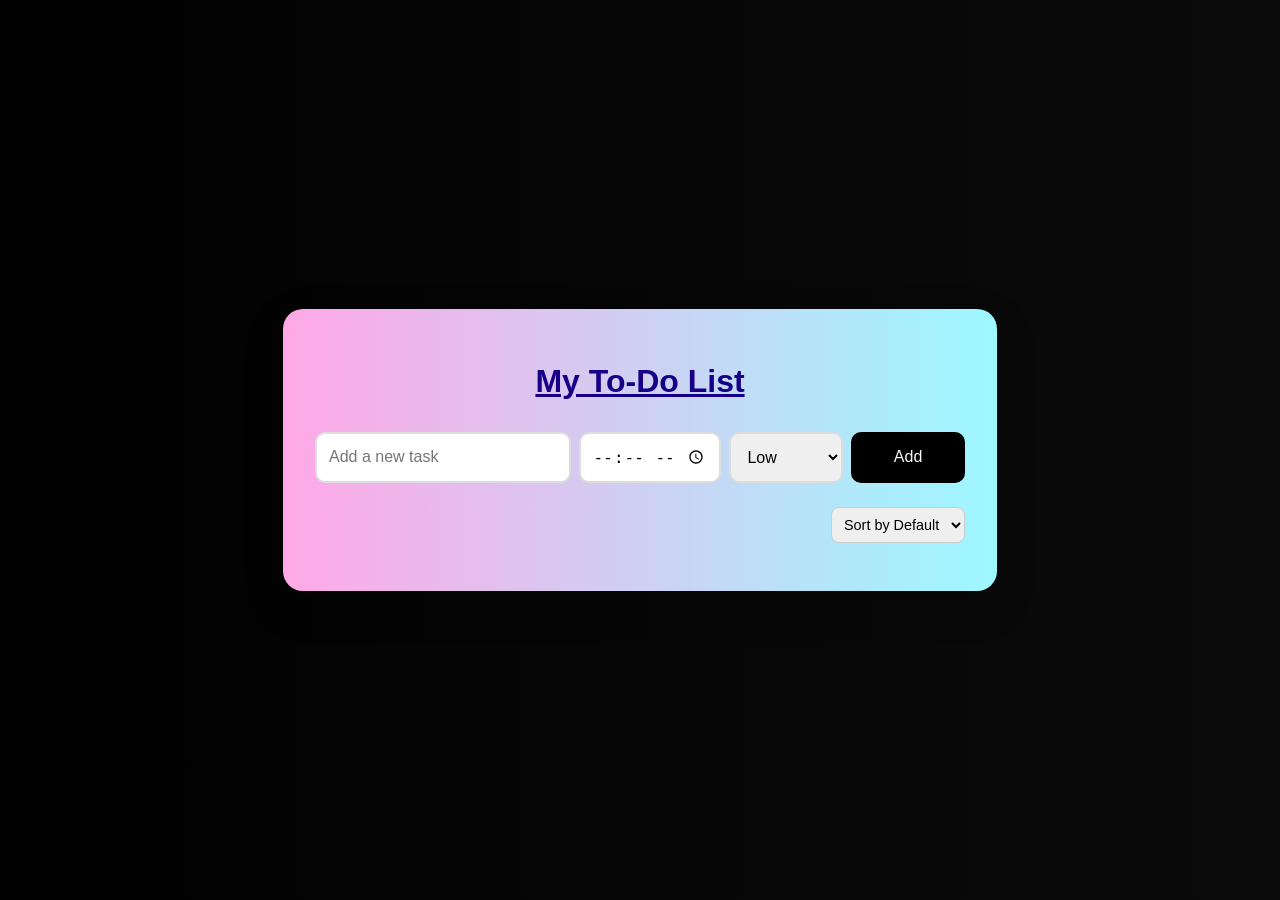
<file: To Do List/index.html>
<!DOCTYPE html>
<html lang="en">
<head>
  <meta charset="UTF-8" />
  <meta name="viewport" content="width=device-width, initial-scale=1.0" />
  <title>Advanced To-Do List</title>
  <link rel="stylesheet" href="styles.css" />
</head>
<body>
  <div class="container">
    <h1>My To-Do List</h1>
    <div class="input-group">
      <input type="text" id="taskInput" placeholder="Add a new task" />
      <input type="time" id="timeInput" />
      <select id="prioritySelect">
        <option value="low">Low</option>
        <option value="medium">Medium</option>
        <option value="high">High</option>
      </select>
      <button id="addBtn">Add</button>
    </div>
    <div class="filter-group">
      <select id="sortTasks">
        <option value="default">Sort by Default</option>
        <option value="time">Sort by Time</option>
        <option value="priority">Sort by Priority</option>
      </select>
    </div>
    <ul id="taskList"></ul>
  </div>

  <script src="script.js"></script>
</body>
</html>
</file>
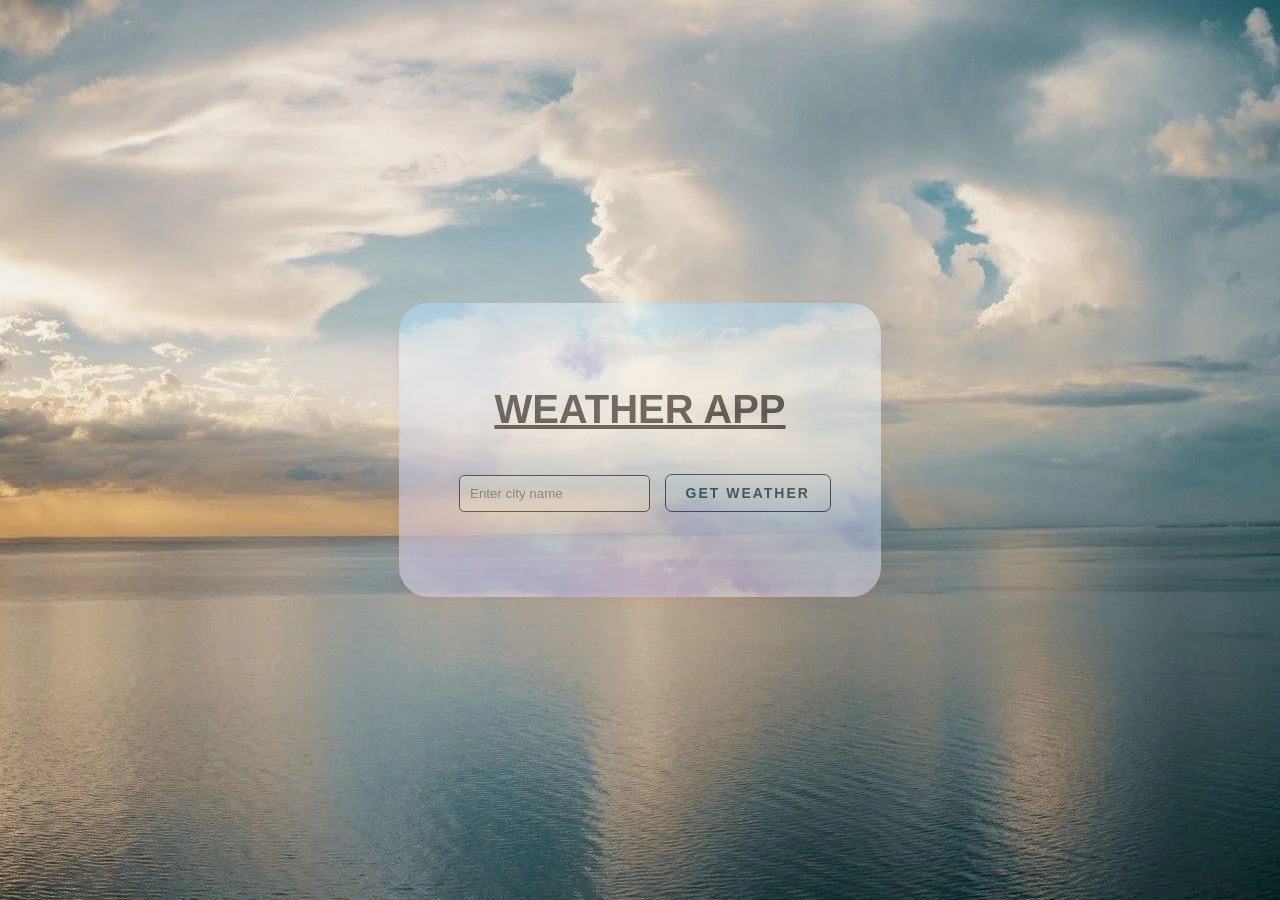
<file: weather app/index.html>
<!DOCTYPE html>
<html lang="en">
<head>
    <meta charset="UTF-8">
    <meta name="viewport" content="width=device-width, initial-scale=1.0">
    <title>Weather App</title>
    <link rel="stylesheet" href="styles.css">
</head>
   <body>  
           <div class="container">
                <h2>WEATHER APP</h2>
                <input type="text" id="city" placeholder="Enter city name">
                <button id="searchBtn">GET WEATHER</button>


      
                 <div id="weather">
                   <h3 id="heading"></h3>
                   <p id="description"></p>
                   <p id="temperature"></p>
                   <p id="humidity"></p>
                   <p id="windSpeed"></p>
            
                 </div>
        
            </div>
        <script src="script.js"></script>
    </body>
</html>
</file>
<file: To Do List/styles.css>
body {
    font-family: 'Segoe UI', Tahoma, Geneva, Verdana, sans-serif;
    background: linear-gradient(to right, #010101, #0b0b0b);
    margin: 0;
    padding: 0;
    display: flex;
    flex-direction: column;
    align-items: center;
    justify-content: center;
    min-height: 100vh;
    animation: fadeIn 1s ease-in-out;
    
  }
  
  @keyframes fadeIn {
    from { opacity: 0; transform: translateY(20px); }
    to { opacity: 1; transform: translateY(0); }
  }
  
  .container {
    background: linear-gradient(to right, #ffa8e6, #9df8ff);
    padding: 2rem;
    border-radius: 20px;
    box-shadow: 0 15px 40px rgba(0, 0, 0, 0.2);
    width: 100%;
    max-width: 650px;
    transition: transform 0.3s ease, box-shadow 0.3s ease;
    opacity: 0.10px;
  }
  
  .container:hover {
    transform: scale(1.02);
    box-shadow: 0 20px 45px rgba(0, 0, 0, 0.25);
    opacity: 0.10px;
  }
  
  h1 {
    text-align: center;
    color: #170087;
    margin-bottom: 2rem;
    text-decoration: underline;
  }
  
  .input-group {
    display: flex;
    flex-wrap: wrap;
    gap: 0.5rem;
    margin-bottom: 1.5rem;
    justify-content: center;
  }
  
  #taskInput, #prioritySelect, #timeInput, .input-group button {
    padding: 0.75rem;
    font-size: 1rem;
    border-radius: 10px;
    border: 2px solid #ddd;
    transition: all 0.3s ease;
  }
  
  #taskInput:focus, #prioritySelect:focus, #timeInput:focus {
    border-color: #500871;
    outline: none;
  }
  
  #taskInput {
    flex: 2 1 200px;
  }
  
  #prioritySelect, #timeInput {
    flex: 1 1 100px;
  }
  
  .input-group button {
    background-color: #000000;
    color: white;
    border: none;
    cursor: pointer;
    flex: 1 1 100px;
  }
  
  .input-group button:hover {
    background-color: #1b9c77;
  }
  
  .filter-group {
    display: flex;
    justify-content: flex-end;
    gap: 1rem;
    margin-bottom: 1rem;
  }
  
  .filter-group select {
    padding: 0.5rem;
    font-size: 0.9rem;
    border-radius: 8px;
    border: 1px solid #ccc;
  }
  
  ul {
    list-style: none;
    padding: 0;
  }
  
  li {
    background: #f9f9f9;
    margin: 0.5rem 0;
    padding: 1rem;
    border-radius: 12px;
    display: flex;
    justify-content: space-between;
    align-items: center;
    transition: background 0.3s, transform 0.2s ease;
    animation: slideIn 0.4s ease forwards;
  }
  
  @keyframes slideIn {
    from { opacity: 0; transform: translateX(-20px); }
    to { opacity: 1; transform: translateX(0); }
  }
  
  li:hover {
    background: #e3eac1;
    transform: scale(1.01);
  }
  
  li.completed span {
    text-decoration: line-through;
    color: #aaa;
  }
  
  li span {
    flex: 1;
    margin-right: 1rem;
  }
  
  .task-details {
    display: flex;
    flex-direction: column;
    flex: 1;
  }
  
  .task-time {
    font-size: 0.85rem;
    color: #c3c3c3;
  }
  
  button {
    padding: 0.5rem 0.8rem;
    border: none;
    border-radius: 8px;
    font-size: 0.9rem;
    cursor: pointer;
    transition: all 0.3s ease;
  }
  
  #addBtn {
    color: rgb(250, 244, 244);
  }
  
  .edit-btn {
    background-color: #2ecc71;
    color: white;
  }
  
  .edit-btn:hover {
    background-color: #27ae60;
  }
  
  .delete-btn {
    background-color: #e74c3c;
    color: white;
  }
  
  .delete-btn:hover {
    background-color: #6e0b00;
  }
  
  .priority-low { border-left: 6px solid #19595b; }
  .priority-medium { border-left: 6px solid #fcbf49; }
  .priority-high { border-left: 6px solid #f94144; }
</file>
<file: weather app/styles.css>
* {
    color: rgb(0, 0, 0);
}

body {
    font-family: Arial, sans-serif;
    margin: 0;
    padding: 0;
    height: 100vh;
    display: flex;
    justify-content: center;
    align-items: center;
    overflow: hidden;
    background-image: url("3956845.webp");
    background-position: 100% 100%;

    
}

#heading{
    color:rgb(25, 0, 60);
    font-size: 25px;
}
.container {
    background-image: url("background\ pic.jpg");
    padding: 50px;
    border-radius: 30px;
    text-align: center;
    box-shadow: 0 4px 10px rgba(231, 73, 73, 0.2);
    backdrop-filter: blur(10px);
    transition: transform 0.3s;
    opacity: 0.5;
    
}

.container h2{
    text-decoration: underline;
    color: rgb(0, 0, 0);
    font-size: 40px;
}
.container:hover {
    background-color: rgb(146, 197, 153);
    transform: scale(1.05);



  
  
    
}
input, select {
    padding: 10px;
    border: none;
    border-radius: 5px;
    margin: 10px;
    border: 1px solid rgb(18, 19, 18);
}



/* From Uiverse.io by mrhyddenn */ 
button {
    position: relative;
    padding: 10px 20px;
    border-radius: 7px;
    border: 1px solid rgb(7, 0, 65);
    font-size: 14px;
    text-transform: uppercase;
    font-weight: 600;
    letter-spacing: 2px;
    background: transparent;
    color: #001c2d;
    overflow: hidden;
    box-shadow: 0 0 0 0 transparent;
    -webkit-transition: all 0.2s ease-in;
    -moz-transition: all 0.2s ease-in;
    transition: all 0.2s ease-in;
  }
  
  button:hover {
    background: rgb(92, 182, 215);
    box-shadow: 0 0 30px 5px rgba(16, 30, 19, 0.815);
    -webkit-transition: all 0.2s ease-out;
    -moz-transition: all 0.2s ease-out;
    transition: all 0.2s ease-out;
  }
  
  button:hover::before {
    -webkit-animation: sh02 0.5s 0s linear;
    -moz-animation: sh02 0.5s 0s linear;
    animation: sh02 0.5s 0s linear;
  }
  
  button::before {
    content: '';
    display: block;
    width: 0px;
    height: 86%;
    position: absolute;
    top: 7%;
    left: 0%;
    opacity: 0;
    background: #fff;
    box-shadow: 0 0 50px 30px #2d0035;
    -webkit-transform: skewX(-20deg);
    -moz-transform: skewX(-20deg);
    -ms-transform: skewX(-20deg);
    -o-transform: skewX(-20deg);
    transform: skewX(-20deg);
  }
  
  
  button:active {
    box-shadow: 0 0 0 0 transparent;
    -webkit-transition: box-shadow 0.2s ease-in;
    -moz-transition: box-shadow 0.2s ease-in;
    border: 1px solid rgb(18, 19, 18);
    transition: box-shadow 0.2s ease-in;
  }

.weather-info {
    color:black;
    margin-top: 20px;
    font-size: 20px;
    font-weight: bold;
    
}
.show {
    opacity: 1;
    transform: translateY(0);
}
img {
    width: 80px;
    height: 80px;
    margin-top: 10px;
}
</file>
